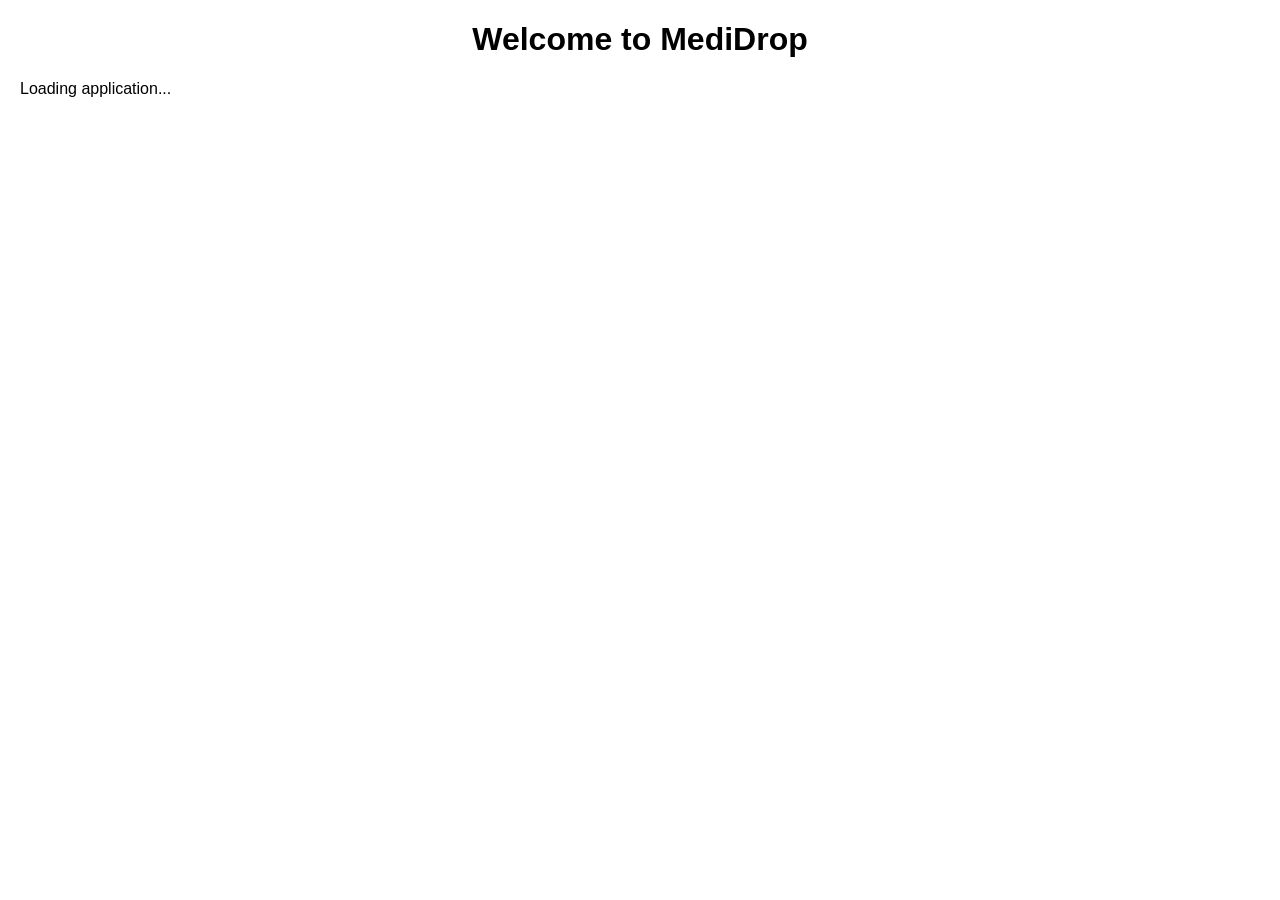
<file: index.html>
<!DOCTYPE html>
<html lang="en">
<head>
  <meta charset="UTF-8">
  <meta name="viewport" content="width=device-width, initial-scale=1.0">
  <meta name="theme-color" content="#4CAF50">
  <link rel="manifest" href="/manifest.json">
  <title>MediDrop</title>
  <link rel="stylesheet" href="style.css">
</head>
<body>
  <div id="app">
    <h1>Welcome to MediDrop</h1>
    <p>Loading application...</p>
  </div>

  <script>
    // Register service worker
    if ('serviceWorker' in navigator) {
      window.addEventListener('load', () => {
        navigator.serviceWorker.register('/service-worker.js')
          .then(registration => {
            console.log('ServiceWorker registration successful');
          })
          .catch(err => {
            console.log('ServiceWorker registration failed: ', err);
          });
      });
    }
  </script>
  <script src="script.js"></script>
</body>
</html>
</file>
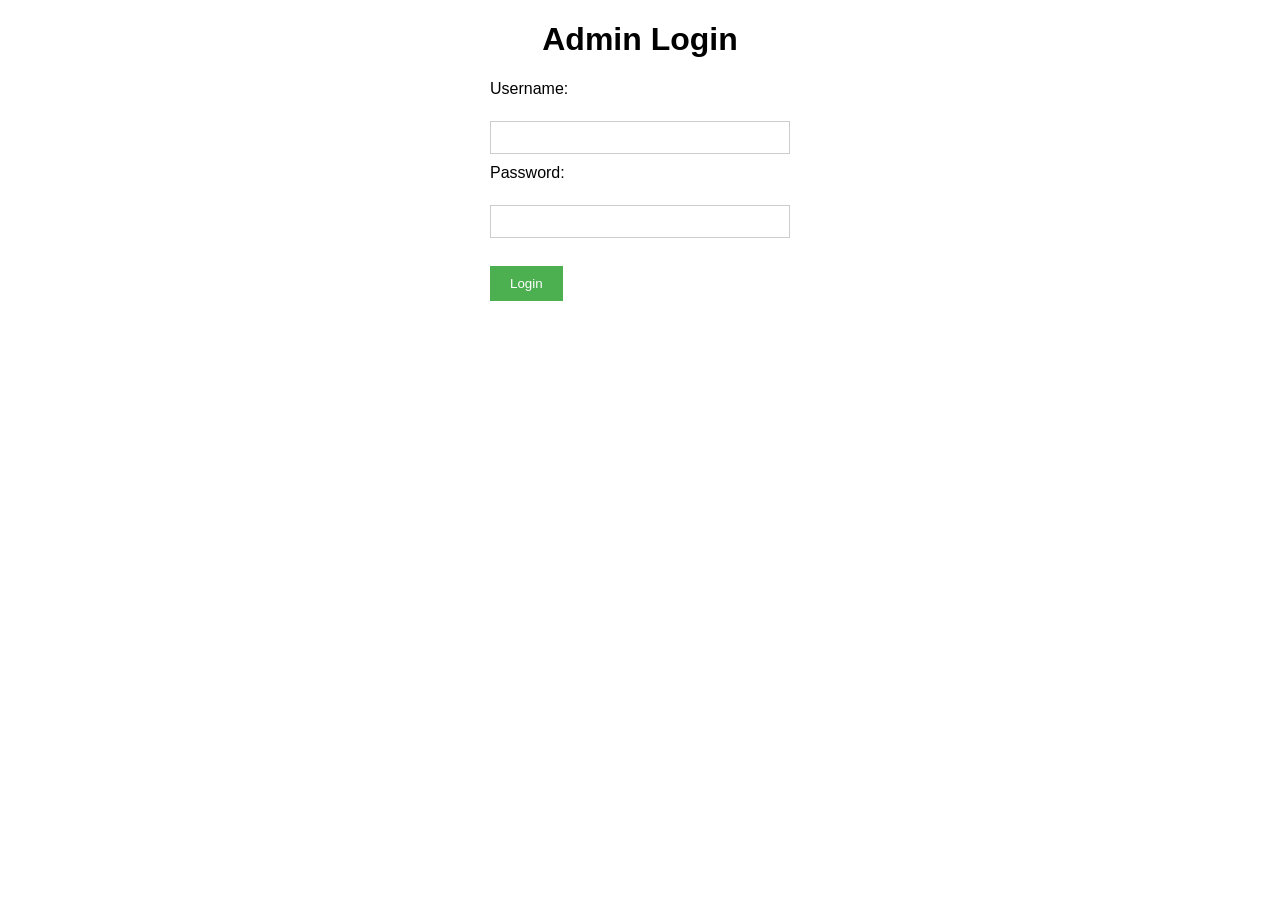
<file: admin_login.html>
<!DOCTYPE html>
<html>
<head>
  <title>Medi-Drop Admin Login</title>
  <link rel="stylesheet" href="style.css">
</head>
<body>
  <h1>Admin Login</h1>
  <form>
    <label for="username">Username:</label><br>
    <input type="text" id="username" name="username"><br>
    <label for="password">Password:</label><br>
    <input type="password" id="password" name="password"><br><br>
    <input type="submit" value="Login">
  </form>
  <script type="module" src="admin_script.js"></script>
</body>
</html>
</file>
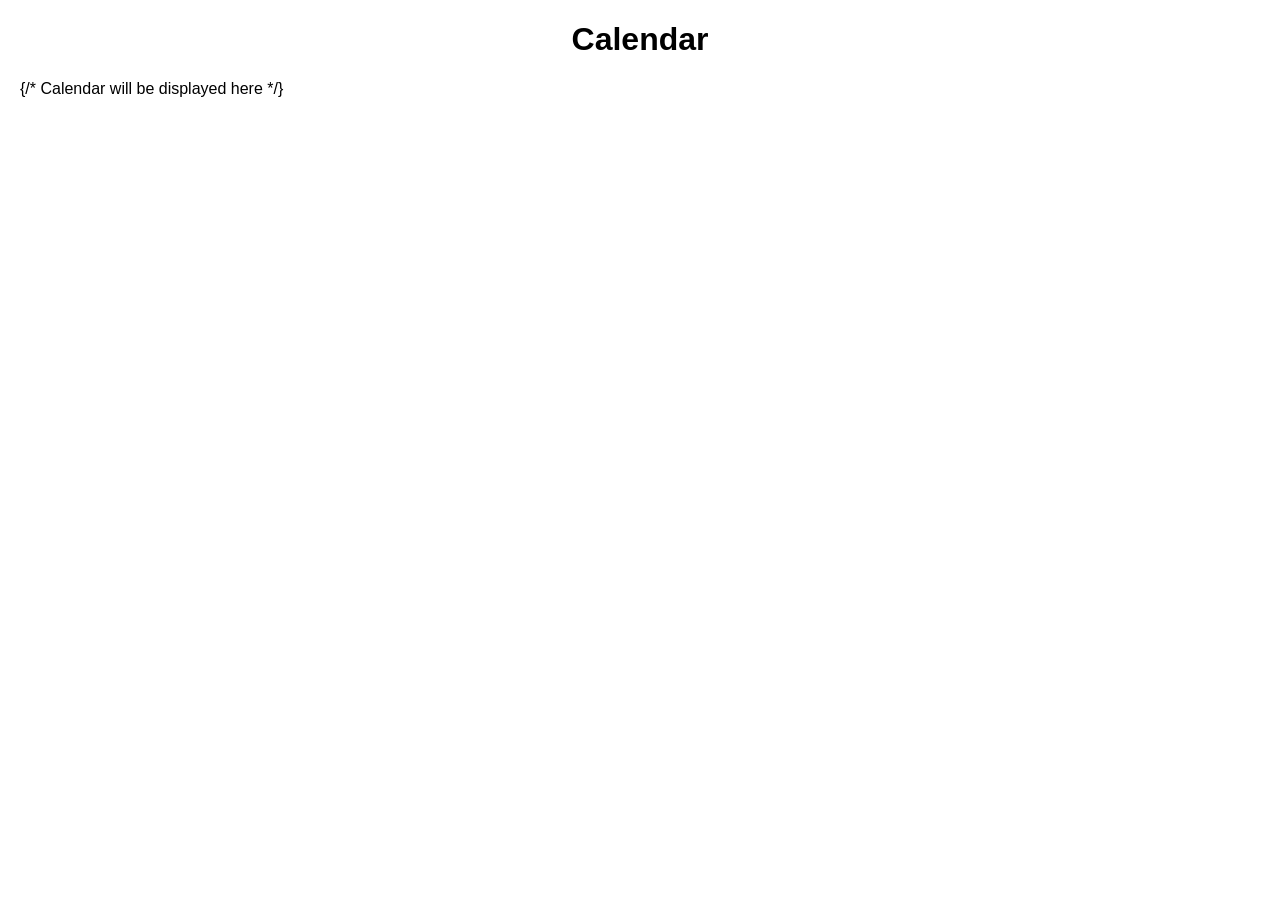
<file: calendar.html>
<!DOCTYPE html>
<html>
<head>
  <title>Medi-Drop Calendar</title>
  <link rel="stylesheet" href="style.css">
</head>
<body>
  <h1>Calendar</h1>
  <div id="calendar">
    {/* Calendar will be displayed here */}
  </div>
  <script src="script.js"></script>
</body>
</html>
</file>
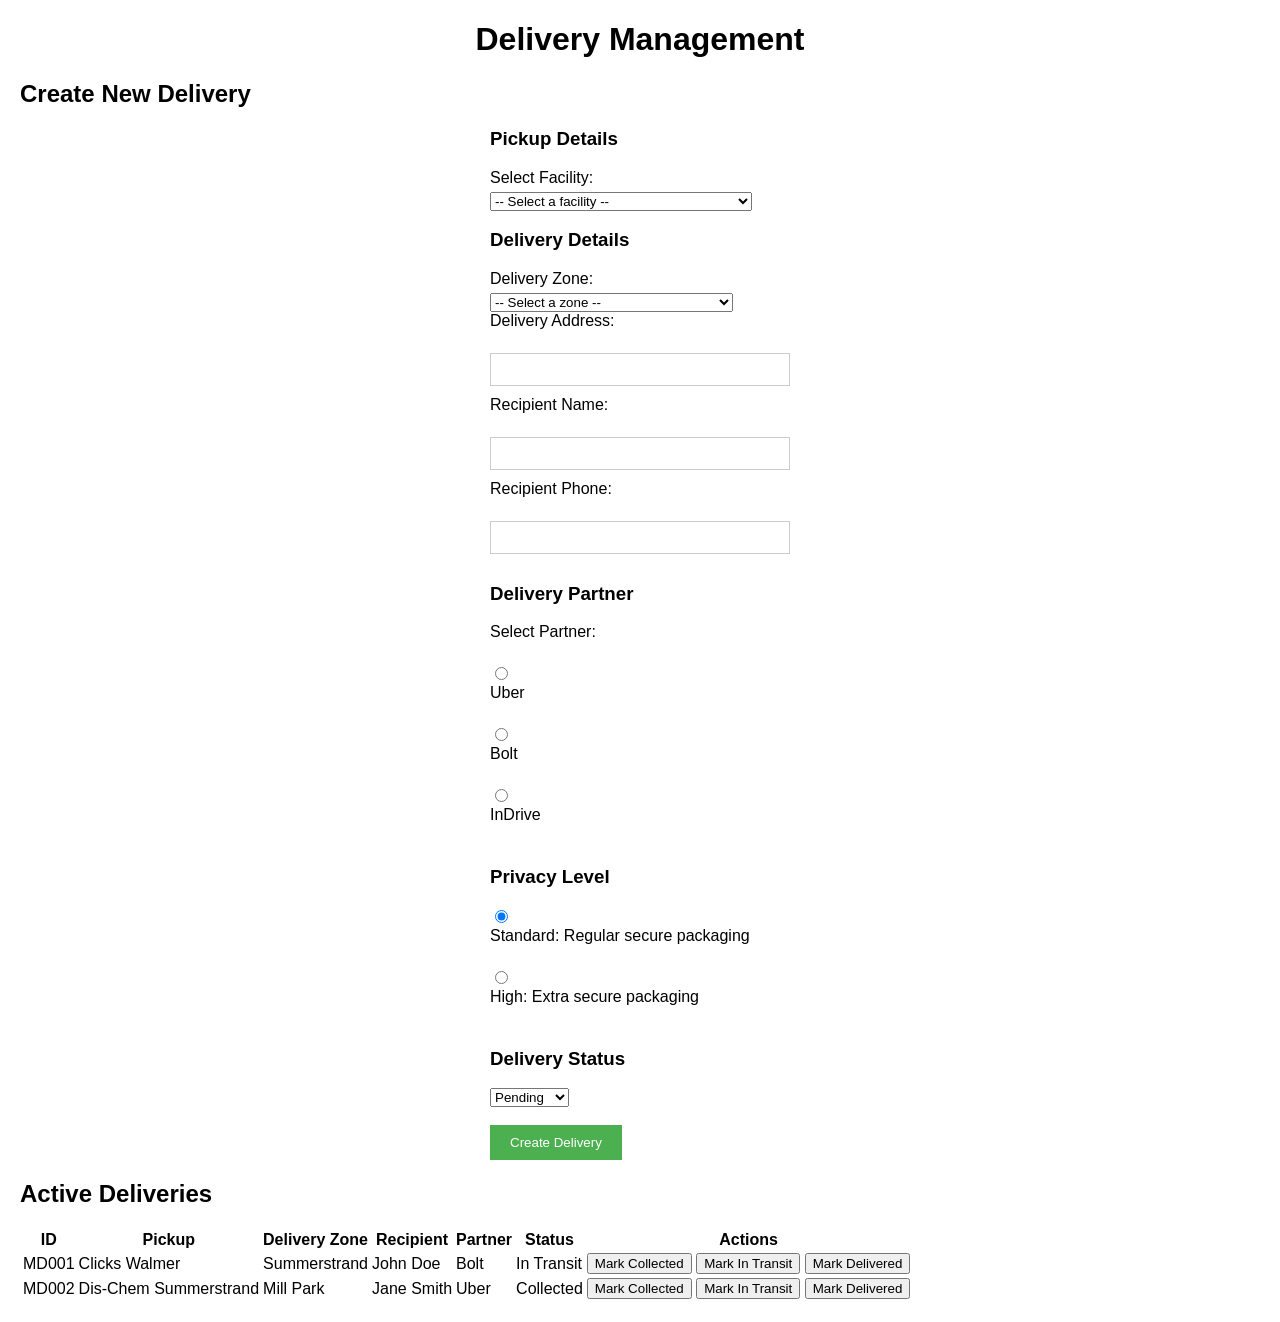
<file: delivery.html>
<!DOCTYPE html>
<html>
<head>
  <title>Medi-Drop Delivery Management</title>
  <link rel="stylesheet" href="style.css">
</head>
<body>
  <h1>Delivery Management</h1>
  
  <div id="new-delivery">
    <h2>Create New Delivery</h2>
    <form id="delivery-form">
      <h3>Pickup Details</h3>
      <label for="pickup-facility">Select Facility:</label>
      <select id="pickup-facility" name="pickup-facility" required>
        <option value="">-- Select a facility --</option>
        <!-- Options will be populated from data.js -->
      </select><br>
      
      <h3>Delivery Details</h3>
      <label for="delivery-zone">Delivery Zone:</label>
      <select id="delivery-zone" name="delivery-zone" required>
        <option value="">-- Select a zone --</option>
        <!-- Options will be populated from data.js -->
      </select><br>
      
      <label for="delivery-address">Delivery Address:</label><br>
      <input type="text" id="delivery-address" name="delivery-address" required><br>
      
      <label for="recipient-name">Recipient Name:</label><br>
      <input type="text" id="recipient-name" name="recipient-name" required><br>
      
      <label for="recipient-phone">Recipient Phone:</label><br>
      <input type="text" id="recipient-phone" name="recipient-phone" required><br>
      
      <h3>Delivery Partner</h3>
      <label for="delivery-partner">Select Partner:</label><br>
      <input type="radio" id="uber" name="delivery-partner" value="uber">
      <label for="uber">Uber</label><br>
      <input type="radio" id="bolt" name="delivery-partner" value="bolt">
      <label for="bolt">Bolt</label><br>
      <input type="radio" id="indrive" name="delivery-partner" value="indrive">
      <label for="indrive">InDrive</label><br>
      
      <h3>Privacy Level</h3>
      <input type="radio" id="standard" name="privacy-level" value="standard" checked>
      <label for="standard">Standard: Regular secure packaging</label><br>
      <input type="radio" id="high" name="privacy-level" value="high">
      <label for="high">High: Extra secure packaging</label><br>
      
      <h3>Delivery Status</h3>
      <select id="delivery-status" name="delivery-status">
        <option value="pending">Pending</option>
        <option value="accepted">Accepted</option>
        <option value="collected">Collected</option>
        <option value="in-transit">In Transit</option>
        <option value="delivered">Delivered</option>
      </select><br><br>
      
      <input type="submit" value="Create Delivery">
    </form>
  </div>
  
  <div id="active-deliveries">
    <h2>Active Deliveries</h2>
    <table id="deliveries-table">
      <thead>
        <tr>
          <th>ID</th>
          <th>Pickup</th>
          <th>Delivery Zone</th>
          <th>Recipient</th>
          <th>Partner</th>
          <th>Status</th>
          <th>Actions</th>
        </tr>
      </thead>
      <tbody>
        <!-- Deliveries will be populated here -->
      </tbody>
    </table>
  </div>
  
  <script src="data.js"></script>
  <script>
    // Populate facility dropdown
    const facilityDropdown = document.getElementById('pickup-facility');
    medicalFacilities.forEach(facility => {
      const option = document.createElement('option');
      option.value = facility.name;
      option.textContent = `${facility.name} (${facility.type})`;
      facilityDropdown.appendChild(option);
    });
    
    // Populate zone dropdown
    const zoneDropdown = document.getElementById('delivery-zone');
    deliveryZones.forEach(zone => {
      const option = document.createElement('option');
      option.value = zone.name;
      option.textContent = `${zone.name} - R${zone.deliveryFee} (${zone.estimatedTime})`;
      zoneDropdown.appendChild(option);
    });
    
    // Sample data for active deliveries
    const activeDeliveries = [
      {
        id: 'MD001',
        pickup: 'Clicks Walmer',
        zone: 'Summerstrand',
        recipient: 'John Doe',
        partner: 'Bolt',
        status: 'In Transit'
      },
      {
        id: 'MD002',
        pickup: 'Dis-Chem Summerstrand',
        zone: 'Mill Park',
        recipient: 'Jane Smith',
        partner: 'Uber',
        status: 'Collected'
      }
    ];
    
    // Populate active deliveries table
    const deliveriesTable = document.getElementById('deliveries-table').getElementsByTagName('tbody')[0];
    activeDeliveries.forEach(delivery => {
      const row = deliveriesTable.insertRow();
      row.insertCell(0).textContent = delivery.id;
      row.insertCell(1).textContent = delivery.pickup;
      row.insertCell(2).textContent = delivery.zone;
      row.insertCell(3).textContent = delivery.recipient;
      row.insertCell(4).textContent = delivery.partner;
      
      const statusCell = row.insertCell(5);
      statusCell.textContent = delivery.status;
      
      const actionsCell = row.insertCell(6);
      actionsCell.innerHTML = `
        <button onclick="updateStatus('${delivery.id}', 'collected')">Mark Collected</button>
        <button onclick="updateStatus('${delivery.id}', 'in-transit')">Mark In Transit</button>
        <button onclick="updateStatus('${delivery.id}', 'delivered')">Mark Delivered</button>
      `;
    });
    
    // Handle form submission
    document.getElementById('delivery-form').addEventListener('submit', function(e) {
      e.preventDefault();
      alert('Delivery request created! You will now need to manually request a ride from the selected partner app.');
    });
    
    // Function to update delivery status
    function updateStatus(id, status) {
      alert(`Delivery ${id} status updated to ${status}`);
      // In a real app, this would update the database and refresh the table
    }
  </script>
</body>
</html>
</file>
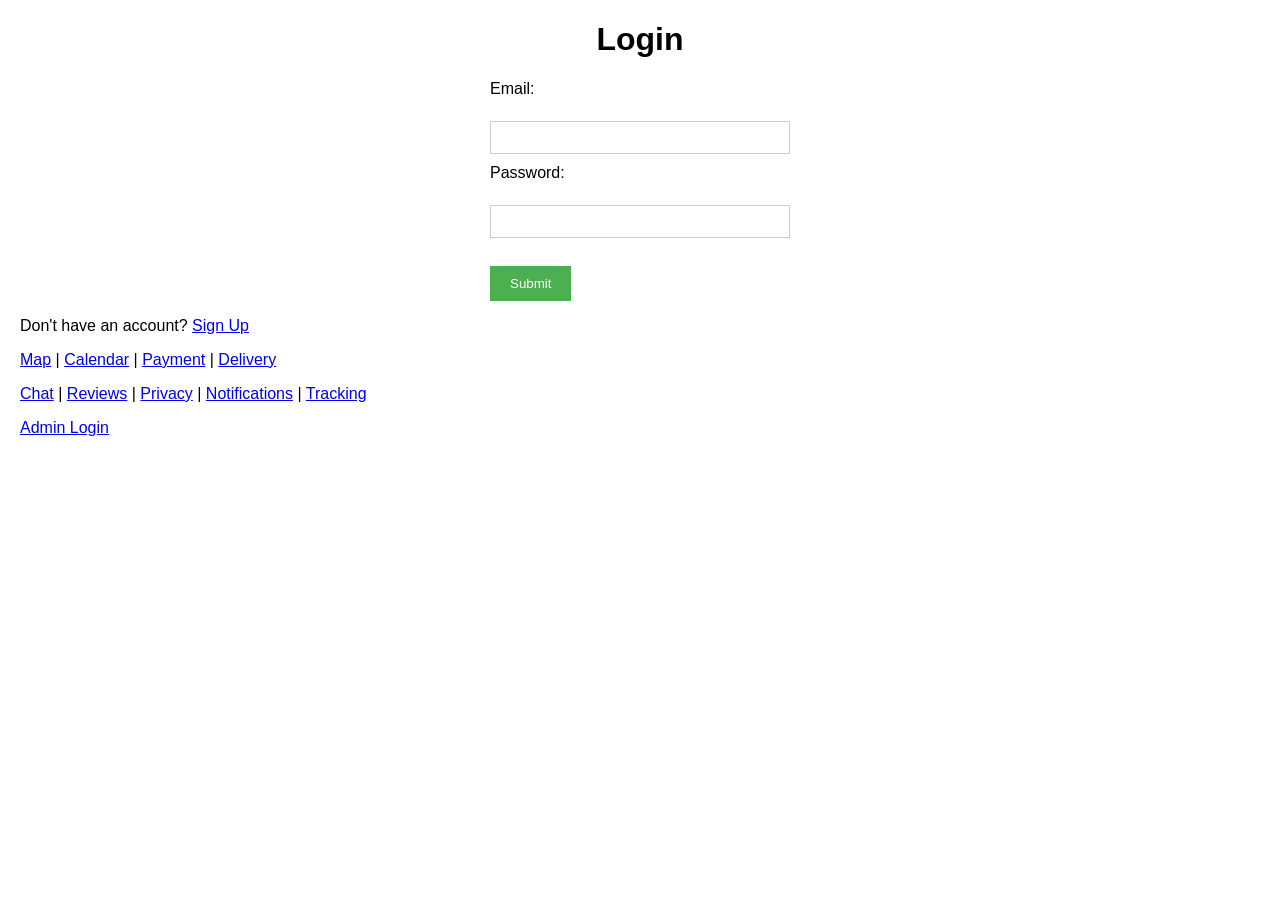
<file: login.html>
<!DOCTYPE html>
<html>
<head>
  <title>Medi-Drop Login</title>
  <link rel="stylesheet" href="style.css">
</head>
<body>
  <h1>Login</h1>
  <form>
    <label for="email">Email:</label><br>
    <input type="email" id="email" name="email"><br>
    <label for="password">Password:</label><br>
    <input type="password" id="password" name="password"><br><br>
    <input type="submit" value="Submit">
  </form>
  <p>Don't have an account? <a href="signup.html">Sign Up</a></p>
  <p><a href="map.html">Map</a> | <a href="calendar.html">Calendar</a> | <a href="payment.html">Payment</a> | <a href="delivery.html">Delivery</a></p>
    <p><a href="#">Chat</a> | <a href="#">Reviews</a> | <a href="#">Privacy</a> | <a href="#">Notifications</a> | <a href="#">Tracking</a></p>
  <p><a href="admin_login.html">Admin Login</a></p>
  <script src="script.js"></script>
</body>
</html>
</file>
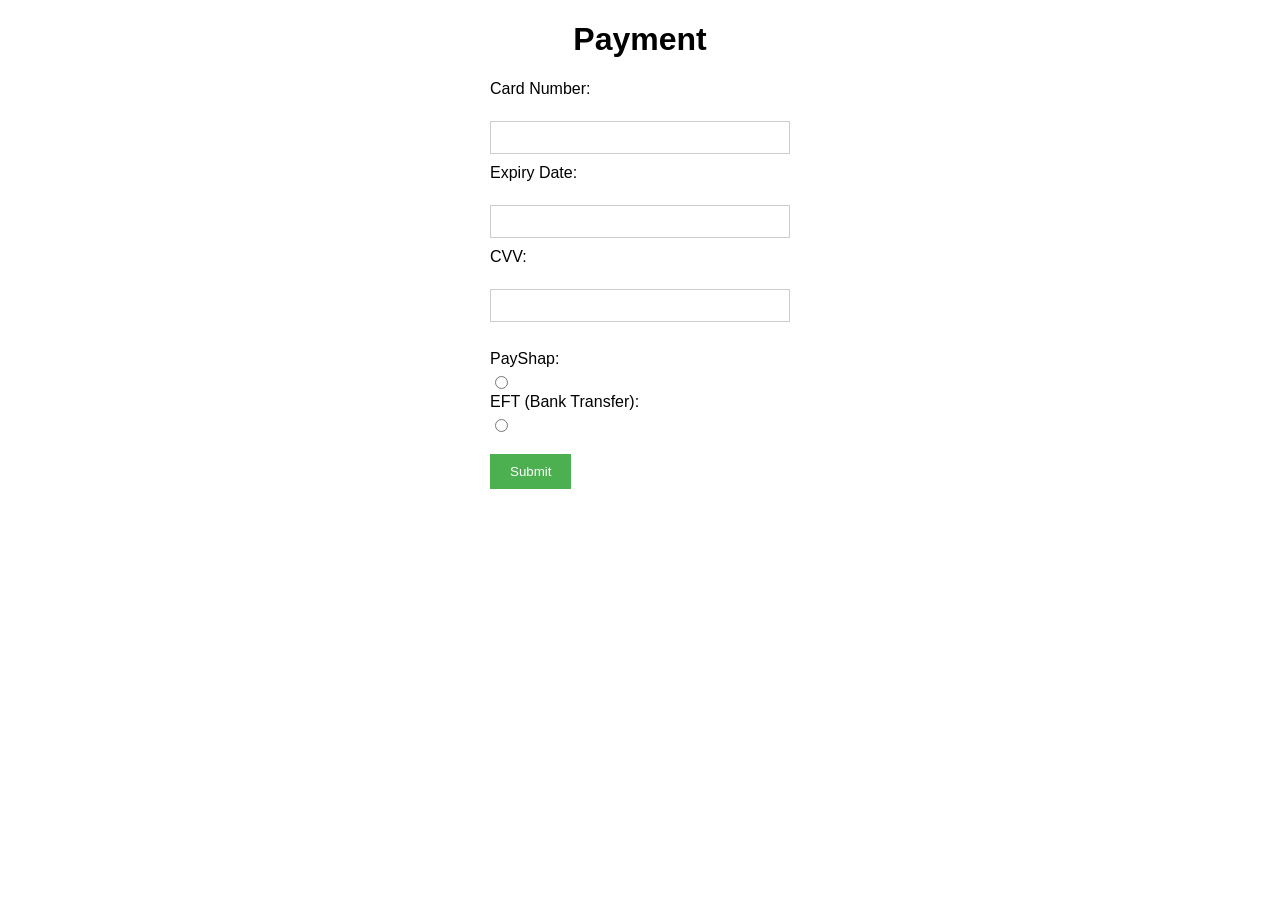
<file: payment.html>
<!DOCTYPE html>
<html>
<head>
  <title>Medi-Drop Payment</title>
  <link rel="stylesheet" href="style.css">
</head>
<body>
  <h1>Payment</h1>
  <form onsubmit="handlePaymentSubmit(); return false;">
    <label for="card">Card Number:</label><br>
    <input type="text" id="card" name="card"><br>
    <label for="expiry">Expiry Date:</label><br>
    <input type="text" id="expiry" name="expiry"><br>
    <label for="cvv">CVV:</label><br>
    <input type="text" id="cvv" name="cvv"><br><br>

    <label for="payshap">PayShap:</label>
    <input type="radio" id="payshap" name="payment_method" value="payshap"><br>

    <label for="eft">EFT (Bank Transfer):</label>
    <input type="radio" id="eft" name="payment_method" value="eft"><br><br>

    <input type="submit" value="Submit">
  </form>
  <script src="script.js"></script>
</body>
</html>
</file>
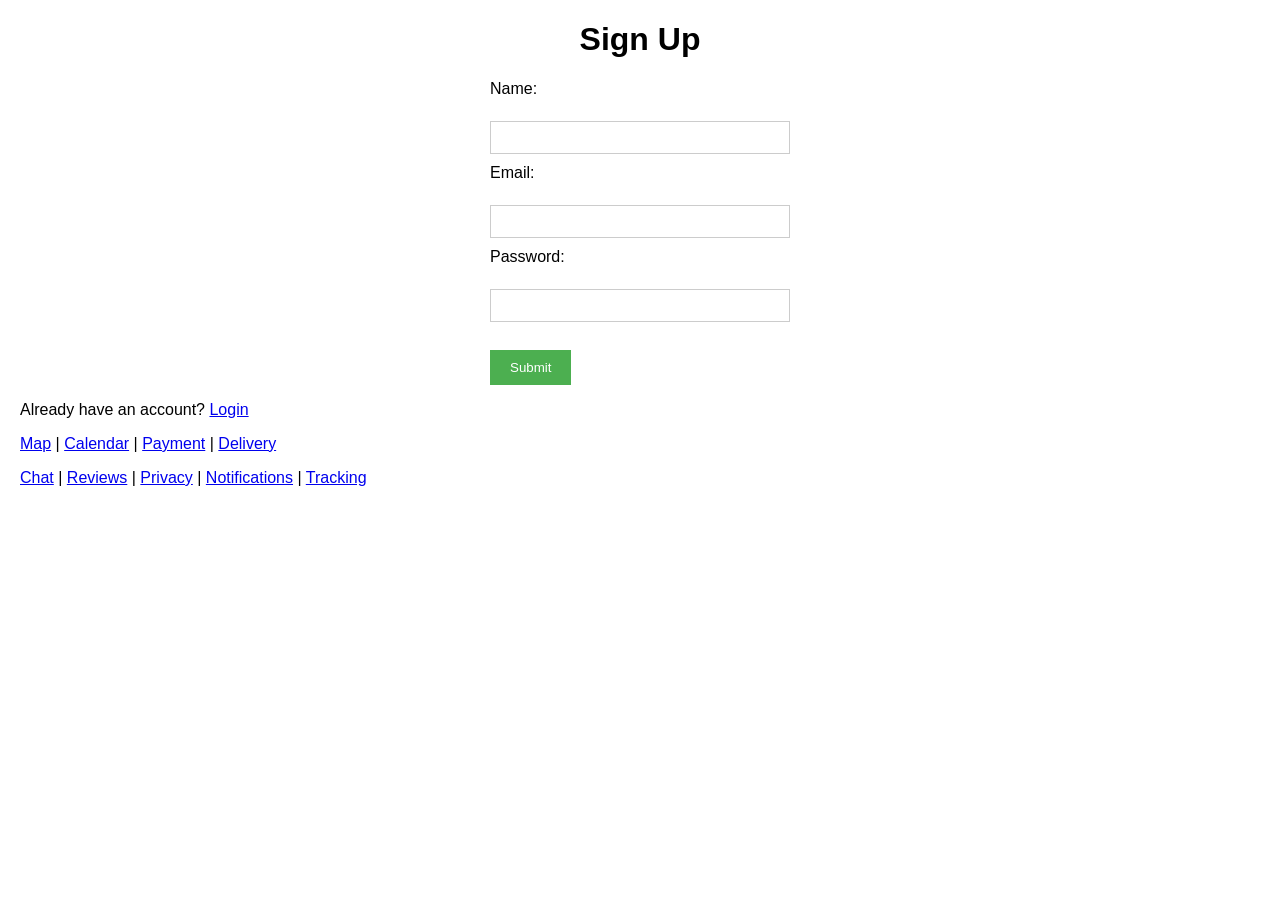
<file: signup.html>
<!DOCTYPE html>
<html>
<head>
  <title>Medi-Drop Sign Up</title>
  <link rel="stylesheet" href="style.css">
</head>
<body>
  <h1>Sign Up</h1>
  <form>
    <label for="name">Name:</label><br>
    <input type="text" id="name" name="name"><br>
    <label for="email">Email:</label><br>
    <input type="email" id="email" name="email"><br>
    <label for="password">Password:</label><br>
    <input type="password" id="password" name="password"><br><br>
    <input type="submit" value="Submit">
  </form>
  <p>Already have an account? <a href="login.html">Login</a></p>
  <p><a href="map.html">Map</a> | <a href="calendar.html">Calendar</a> | <a href="payment.html">Payment</a> | <a href="delivery.html">Delivery</a></p>
  <p><a href="#">Chat</a> | <a href="#">Reviews</a> | <a href="#">Privacy</a> | <a href="#">Notifications</a> | <a href="#">Tracking</a></p>
  <script src="script.js"></script>
</body>
</html>
</file>
<file: style.css>
body {
  font-family: sans-serif;
  margin: 20px;
}

h1 {
  text-align: center;
}

form {
  width: 300px;
  margin: 0 auto;
}

label {
  display: block;
  margin-bottom: 5px;
}

input[type="text"],
input[type="email"],
input[type="password"] {
  width: 100%;
  padding: 8px;
  margin-bottom: 10px;
  border: 1px solid #ccc;
  box-sizing: border-box;
}

input[type="submit"] {
  background-color: #4CAF50;
  color: white;
  padding: 10px 20px;
  border: none;
  cursor: pointer;
}
</file>
